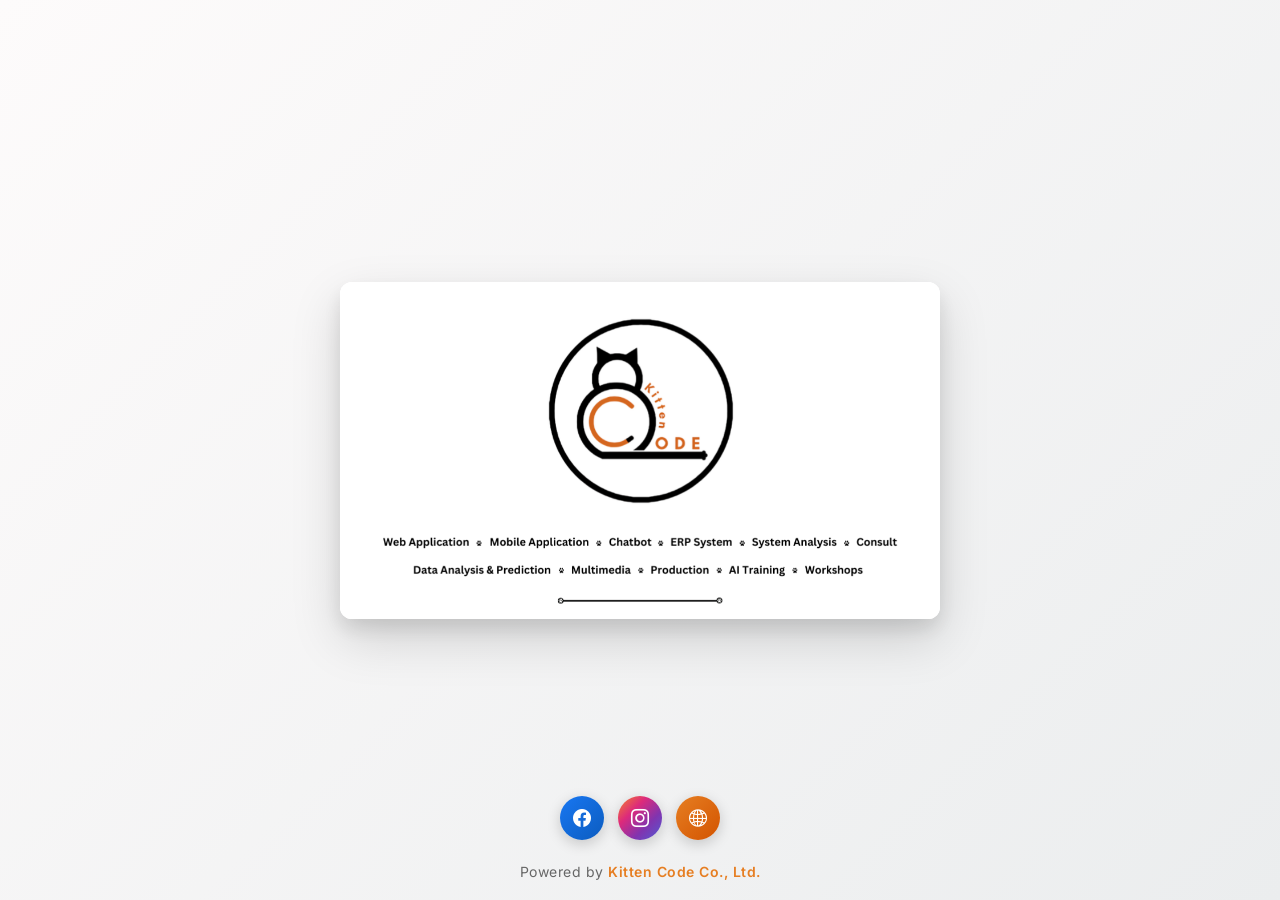
<file: index.html>
<!DOCTYPE html>
<html lang="en">

<head>
    <meta charset="UTF-8">
    <meta name="viewport" content="width=device-width, initial-scale=1.0">
    <title>3D Business Card</title>
    <link rel="stylesheet" href="style.css">
    <!-- Optional: Google Fonts for a premium feel if we add text later -->
    <link rel="preconnect" href="https://fonts.googleapis.com">
    <link rel="preconnect" href="https://fonts.gstatic.com" crossorigin>
    <link href="https://fonts.googleapis.com/css2?family=Inter:wght@400;600&display=swap" rel="stylesheet">
    <link rel="stylesheet" href="https://cdn.jsdelivr.net/npm/bootstrap-icons@1.11.3/font/bootstrap-icons.min.css">
</head>

<body>
    <div class="scene">
        <div class="card" id="business-card">
            <div class="card__face card__face--front">
                <img src="main page.png" alt="Front of Business Card">
            </div>
            <div class="card__face card__face--back">
                <img src="back page.png" alt="Back of Business Card">
            </div>
        </div>
    </div>

    <div class="social-links">
        <a href="https://www.facebook.com/profile.php?id=61578657051567" target="_blank" title="Facebook" class="social-btn social-btn--facebook">
            <i class="bi bi-facebook"></i>
        </a>
        <a href="https://www.instagram.com/kitten.code" target="_blank" title="Instagram" class="social-btn social-btn--instagram">
            <i class="bi bi-instagram"></i>
        </a>
        <a href="https://kittencode-co-ltd.github.io/Kitten-Code/index.html" target="_blank" title="Website" class="social-btn social-btn--website">
            <i class="bi bi-globe2"></i>
        </a>
    </div>
    <div class="footer">
        Powered by <strong>Kitten Code Co., Ltd.</strong>
    </div>

    <script src="script.js"></script>
</body>

</html>
</file>
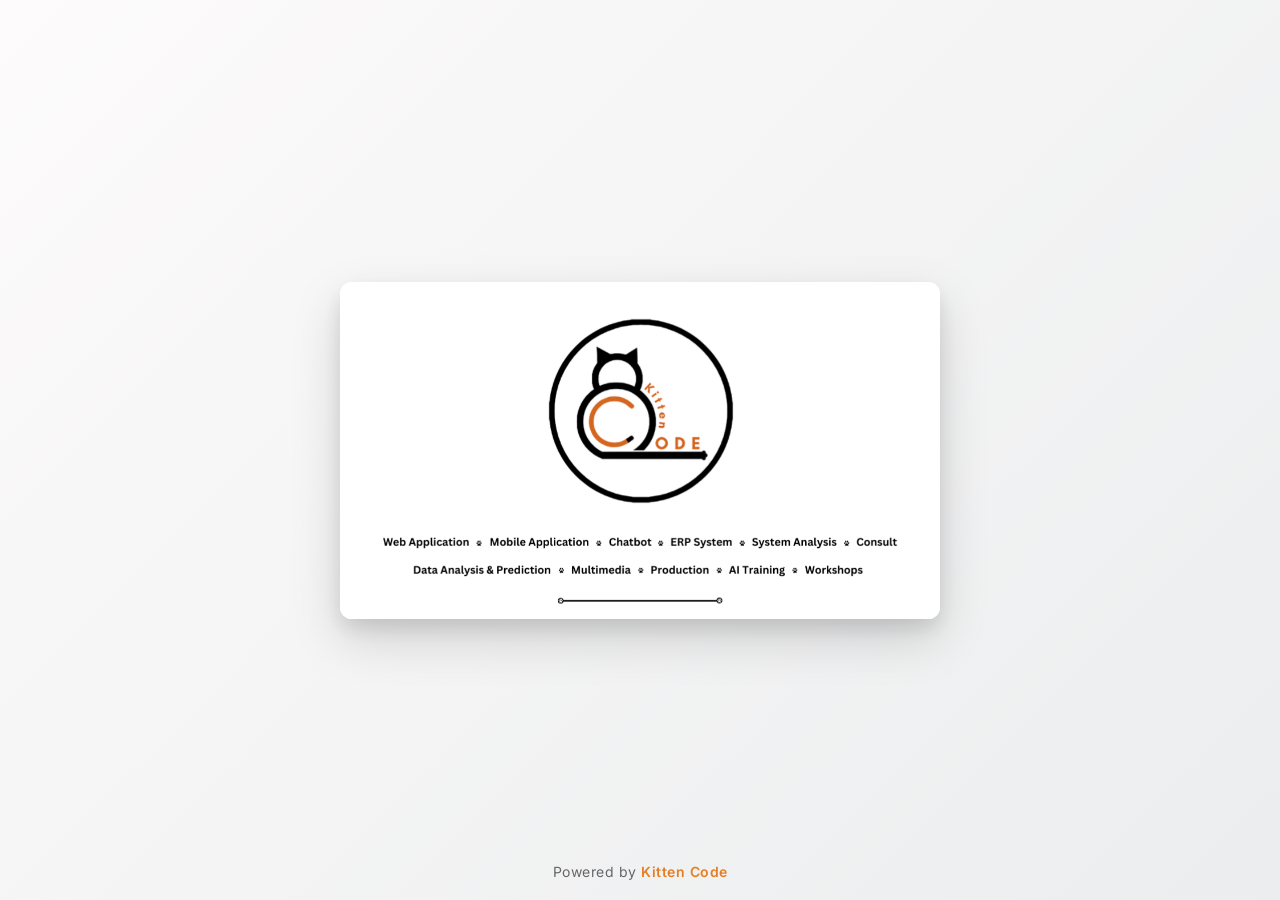
<file: CardName_KC/index.html>
<!DOCTYPE html>
<html lang="en">
<head>
    <meta charset="UTF-8">
    <meta name="viewport" content="width=device-width, initial-scale=1.0">
    <title>3D Business Card</title>
    <link rel="stylesheet" href="style.css">
    <!-- Optional: Google Fonts for a premium feel if we add text later -->
    <link rel="preconnect" href="https://fonts.googleapis.com">
    <link rel="preconnect" href="https://fonts.gstatic.com" crossorigin>
    <link href="https://fonts.googleapis.com/css2?family=Inter:wght@400;600&display=swap" rel="stylesheet">
</head>
<body>
    <div class="scene">
        <div class="card" id="business-card">
            <div class="card__face card__face--front">
                <img src="main page.png" alt="Front of Business Card">
            </div>
            <div class="card__face card__face--back">
                <img src="back page.png" alt="Back of Business Card">
            </div>
        </div>
    </div>
    
    <div class="footer">
        Powered by <strong>Kitten Code</strong>
    </div>

    <script src="script.js"></script>
</body>
</html>
</file>
<file: style.css>
/* Reset and Base Styles */
* {
    margin: 0;
    padding: 0;
    box-sizing: border-box;
}

body {
    display: flex;
    justify-content: center;
    align-items: center;
    min-height: 100vh;
    /* Soft, minimalist gradient background */
    background: linear-gradient(135deg, #fdfbfb 0%, #ebedee 100%);
    font-family: 'Inter', sans-serif;
    overflow: hidden; /* Prevent scrollbars from perspective effects */
}

/* Scene sets the 3D perspective */
.scene {
    width: 600px;
    height: 337px;
    /* Responsive scaling */
    max-width: 90vw;
    /* Maintain aspect ratio 600/337 ~ 1.78 */
    aspect-ratio: 600 / 337;
    perspective: 1200px; /* Gives depth to the 3D space */
    cursor: pointer;
    /* Adjust height automatically based on aspect ratio for responsiveness */
    height: auto;
}

/* The card acts as the wrapper that rotates */
.card {
    width: 100%;
    height: 100%;
    position: relative;
    transition: transform 0.8s cubic-bezier(0.175, 0.885, 0.32, 1.275); /* Smooth, slightly bouncy flip */
    transform-style: preserve-3d; /* Ensures children live in 3D space */
    
    /* Soft drop shadow for floating dimension */
    box-shadow: 0 20px 50px rgba(0, 0, 0, 0.15), 
                0 10px 20px rgba(0, 0, 0, 0.1);
    border-radius: 12px; /* Slight rounding for a modern feel */
}

/* Toggle class for flipping */
.card.is-flipped {
    transform: rotateY(180deg);
}

/* Front and Back Faces */
.card__face {
    position: absolute;
    width: 100%;
    height: 100%;
    -webkit-backface-visibility: hidden; /* Safari support */
    backface-visibility: hidden; /* Hides the back when turned away */
    border-radius: 12px; /* Match the card wrapper */
    overflow: hidden; /* Keep images inside the rounded corners */
}

.card__face--front {
    /* Front is naturally at 0deg */
    background-color: white; /* Fallback */
}

.card__face--back {
    /* Back is rotated to start */
    transform: rotateY(180deg);
    background-color: white; /* Fallback */
}

/* Image Styling */
.card__face img {
    width: 100%;
    height: 100%;
    object-fit: cover; /* Ensures the image fills the space without distortion */
    display: block; /* Removes bottom space under image */
    
    /* Anti-aliasing for smoother edges during animation */
    -webkit-transform: translateZ(0);
    transform: translateZ(0);
}

/* Subtle hover effect to indicate interactivity */
.scene:hover .card {
    box-shadow: 0 30px 60px rgba(0, 0, 0, 0.2), 
                0 15px 30px rgba(0, 0, 0, 0.15);
    /* Slight lift */
    transform: translateY(-5px);
}

/* Ensure flip takes precedence over hover lift if flipped */
.scene:hover .card.is-flipped {
    transform: rotateY(180deg) translateY(-5px);
}

/* Social Links Bar */
.social-links {
    position: absolute;
    bottom: 60px;
    display: flex;
    gap: 14px;
    z-index: 10;
}

.social-btn {
    display: flex;
    align-items: center;
    justify-content: center;
    width: 44px;
    height: 44px;
    border-radius: 50%;
    font-size: 18px;
    color: #fff;
    text-decoration: none;
    transition: transform 0.25s ease, box-shadow 0.25s ease, filter 0.25s ease;
    box-shadow: 0 4px 14px rgba(0, 0, 0, 0.18);
}

.social-btn:hover {
    transform: translateY(-4px) scale(1.1);
    box-shadow: 0 8px 24px rgba(0, 0, 0, 0.25);
    filter: brightness(1.1);
}

.social-btn--facebook  { background: linear-gradient(135deg, #1877f2, #0c5cbf); }
.social-btn--instagram { background: linear-gradient(135deg, #f58529, #dd2a7b, #8134af, #515bd4); }
.social-btn--website   { background: linear-gradient(135deg, #e67e22, #d35400); }

/* Footer Styles */
.footer {
    position: absolute;
    bottom: 20px;
    font-size: 14px;
    color: #666;
    letter-spacing: 0.5px;
    text-align: center;
    width: 100%;
    z-index: 10;
}

.footer strong {
    color: #e67e22; /* Kitten Code Orange */
    font-weight: 600;
}
</file>
<file: CardName_KC/style.css>
/* Reset and Base Styles */
* {
    margin: 0;
    padding: 0;
    box-sizing: border-box;
}

body {
    display: flex;
    justify-content: center;
    align-items: center;
    min-height: 100vh;
    /* Soft, minimalist gradient background */
    background: linear-gradient(135deg, #fdfbfb 0%, #ebedee 100%);
    font-family: 'Inter', sans-serif;
    overflow: hidden; /* Prevent scrollbars from perspective effects */
}

/* Scene sets the 3D perspective */
.scene {
    width: 600px;
    height: 337px;
    /* Responsive scaling */
    max-width: 90vw;
    /* Maintain aspect ratio 600/337 ~ 1.78 */
    aspect-ratio: 600 / 337;
    perspective: 1200px; /* Gives depth to the 3D space */
    cursor: pointer;
    /* Adjust height automatically based on aspect ratio for responsiveness */
    height: auto;
}

/* The card acts as the wrapper that rotates */
.card {
    width: 100%;
    height: 100%;
    position: relative;
    transition: transform 0.8s cubic-bezier(0.175, 0.885, 0.32, 1.275); /* Smooth, slightly bouncy flip */
    transform-style: preserve-3d; /* Ensures children live in 3D space */
    
    /* Soft drop shadow for floating dimension */
    box-shadow: 0 20px 50px rgba(0, 0, 0, 0.15), 
                0 10px 20px rgba(0, 0, 0, 0.1);
    border-radius: 12px; /* Slight rounding for a modern feel */
}

/* Toggle class for flipping */
.card.is-flipped {
    transform: rotateY(180deg);
}

/* Front and Back Faces */
.card__face {
    position: absolute;
    width: 100%;
    height: 100%;
    -webkit-backface-visibility: hidden; /* Safari support */
    backface-visibility: hidden; /* Hides the back when turned away */
    border-radius: 12px; /* Match the card wrapper */
    overflow: hidden; /* Keep images inside the rounded corners */
}

.card__face--front {
    /* Front is naturally at 0deg */
    background-color: white; /* Fallback */
}

.card__face--back {
    /* Back is rotated to start */
    transform: rotateY(180deg);
    background-color: white; /* Fallback */
}

/* Image Styling */
.card__face img {
    width: 100%;
    height: 100%;
    object-fit: cover; /* Ensures the image fills the space without distortion */
    display: block; /* Removes bottom space under image */
    
    /* Anti-aliasing for smoother edges during animation */
    -webkit-transform: translateZ(0);
    transform: translateZ(0);
}

/* Subtle hover effect to indicate interactivity */
.scene:hover .card {
    box-shadow: 0 30px 60px rgba(0, 0, 0, 0.2), 
                0 15px 30px rgba(0, 0, 0, 0.15);
    /* Slight lift */
    transform: translateY(-5px);
}

/* Ensure flip takes precedence over hover lift if flipped */
.scene:hover .card.is-flipped {
    transform: rotateY(180deg) translateY(-5px);
}

/* Footer Styles */
.footer {
    position: absolute;
    bottom: 20px;
    font-size: 14px;
    color: #666;
    letter-spacing: 0.5px;
    text-align: center;
    width: 100%;
    z-index: 10;
}

.footer strong {
    color: #e67e22; /* Kitten Code Orange */
    font-weight: 600;
}
</file>
